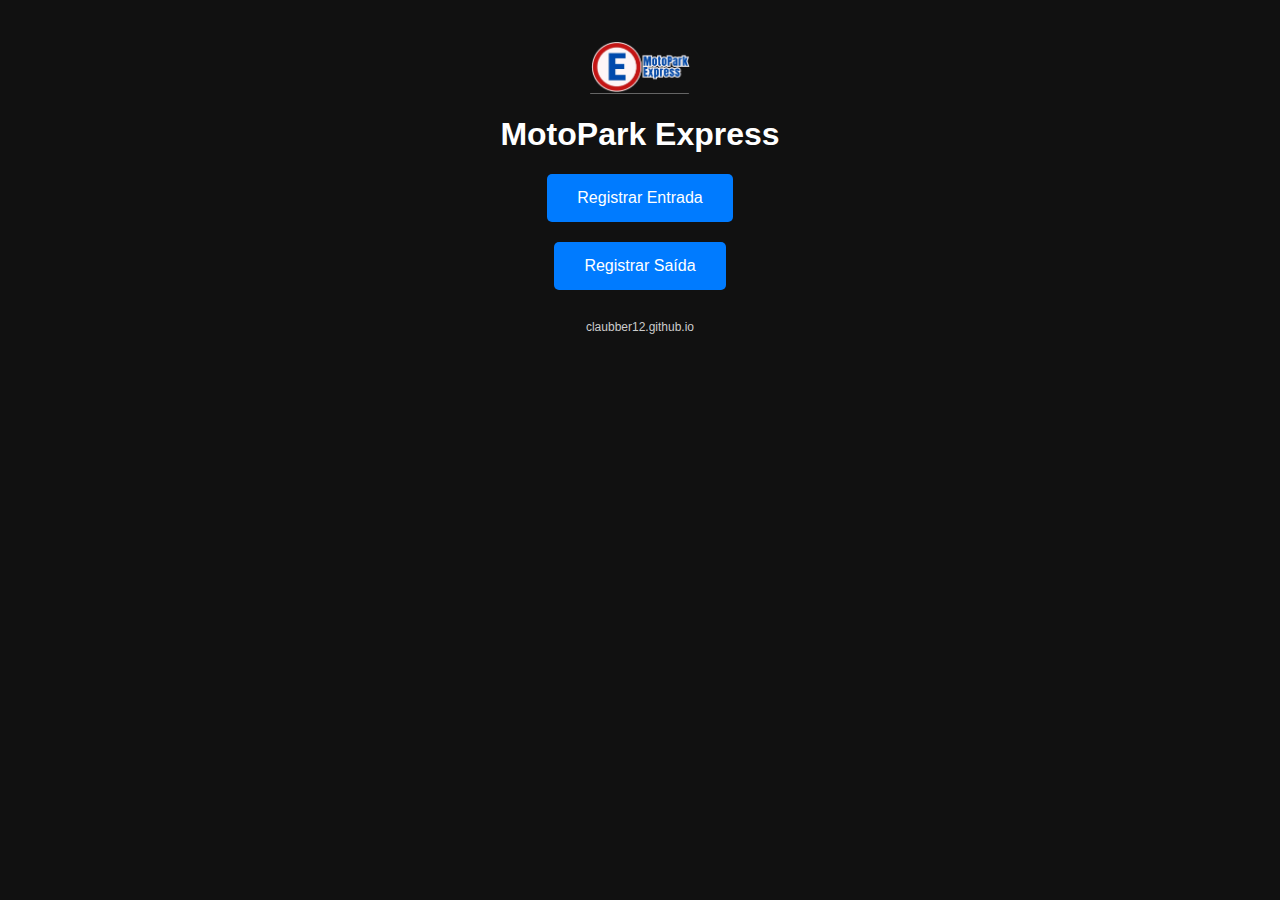
<file: index.html>
<!DOCTYPE html>
<html lang="pt-BR">
<head>
  <meta charset="UTF-8" />
  <meta name="viewport" content="width=device-width, initial-scale=1.0"/>
  <title>MotoPark Express</title>
  <link rel="stylesheet" href="style.css">
</head>
<body>
  <div class="container">
    <img src="motopark-logo.png" alt="Logo MotoPark Express" class="logo"/>
    <h1>MotoPark Express</h1>
    <button onclick="window.location.href='entrada.html'">Registrar Entrada</button>
    <button onclick="window.location.href='saida.html'">Registrar Saída</button>
    <footer>claubber12.github.io</footer>
  </div>
</body>
</html>
</file>
<file: style.css>
body {
  background-color: #111;
  color: white;
  font-family: sans-serif;
  text-align: center;
  margin: 0;
  padding: 0;
}
.container {
  padding: 20px;
}
.logo {
  width: 100px;
  margin: 20px auto;
  display: block;
}
button {
  display: block;
  margin: 20px auto;
  padding: 15px 30px;
  font-size: 16px;
  background-color: #007bff;
  color: white;
  border: none;
  border-radius: 5px;
  cursor: pointer;
}
footer {
  margin-top: 30px;
  font-size: 12px;
  color: #ccc;
}
</file>
